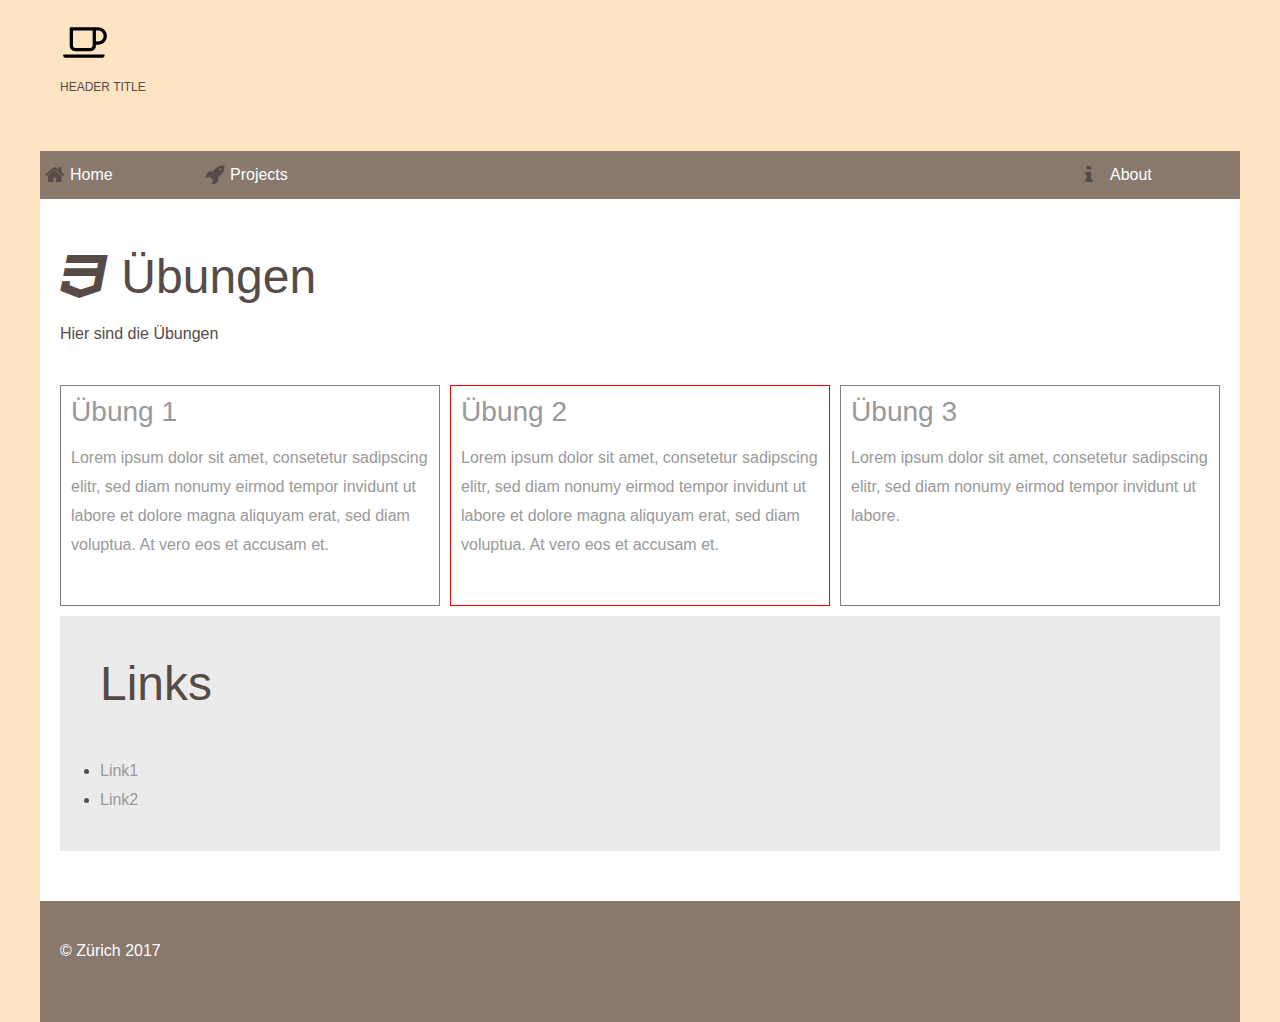
<file: index.html>
<!doctype html>

<html lang="de_CH">

<head>
    <meta name="viewport" content="width=device-width, initial-scale=1.0">
    <meta charset="utf-8">
    <meta lang="de">
    <title>EB2</title>
    <link href="css/style.css" type="text/css" rel="stylesheet">
</head>

<body>
    <div class="container">

        <header>
            <a href="#"><img src="assets/coffee.svg" width="50px" height="50px"></a>
            <p>Header Title</p>
        </header>

        <nav>
            <ul>
                <li><a href="#">Home</a></li>
                <li><a href="#">Projects</a></li>
                <li><a href="#">About</a></li>
            </ul>
        </nav>

        <main id="content">
            <h1><i class="fa fa-css3" aria-hidden="true"></i> Übungen</h1>
            <p>Hier sind die Übungen</p>
            <div class="row">
                <div class="col">
                    <a href="#">
                        <h3>Übung 1</h3>
                        <p>Lorem ipsum dolor sit amet, consetetur sadipscing elitr, sed diam nonumy eirmod tempor invidunt ut labore et dolore magna aliquyam erat, sed diam voluptua. At vero eos et accusam et.</p>
                    </a>
                </div>
                <div class="col">
                    <a href="#">
                        <h3>Übung 2</h3>
                        <p>Lorem ipsum dolor sit amet, consetetur sadipscing elitr, sed diam nonumy eirmod tempor invidunt ut labore et dolore magna aliquyam erat, sed diam voluptua. At vero eos et accusam et.</p>
                    </a>
                </div>
                <div class="col">
                    <a href="#">
                        <h3>Übung 3</h3>
                        <p>Lorem ipsum dolor sit amet, consetetur sadipscing elitr, sed diam nonumy eirmod tempor invidunt ut labore.</p>
                    </a>
                </div>
            </div>
            <aside>
                <header>
                    <h1>Links</h1>
                </header>
                <ul>
                    <li><a href="www.heise.de">Link1</a></li>
                    <li><a href="www.heise.de">Link2</a></li>
                </ul>
            </aside>

        </main>
        <footer>
            <p>© Zürich 2017</p>
        </footer>
    </div>
</body>

</html>
</file>
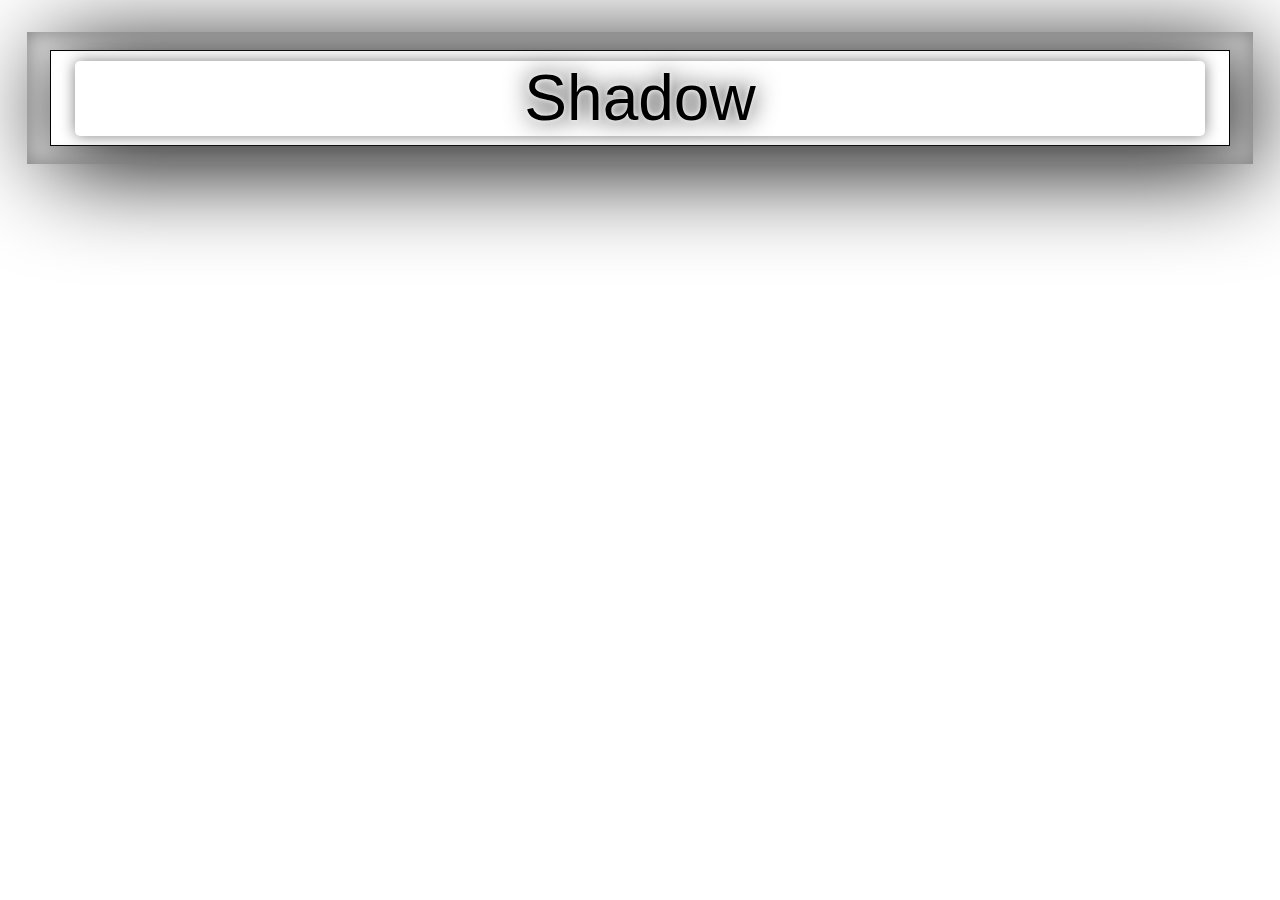
<file: shadow.html>
<html>
<head>

<style>
    body {
        margin: 50px;
        font-family: sans-serif;
        font-size: 4em;
    }

    .box {
        text-shadow: 0px 0px 5px white, 0px 0px 25px black;
        box-shadow: 10px 10px 100px 10px black;
        border: 1px solid black;
        padding: 10px;
        text-align: center;
        position: relative;
    }

    .box:before {
        content: ' ';
        position: absolute;
        left: 2%;
        height: 80%;
        width: 96%;
        box-shadow: 0px 0px 15px gray;
        border-radius: 5px;
    }

    .box:after {
        content: '';
        position: absolute;
        height: 140%;
        width: 104%;
        left: -2%;
        top: -20%;
        box-shadow: inset 0 0 20px 1px gray;
    }

</style>

</head>

<body>

    <div class="box">Shadow</div>

</body>

</html>
</file>
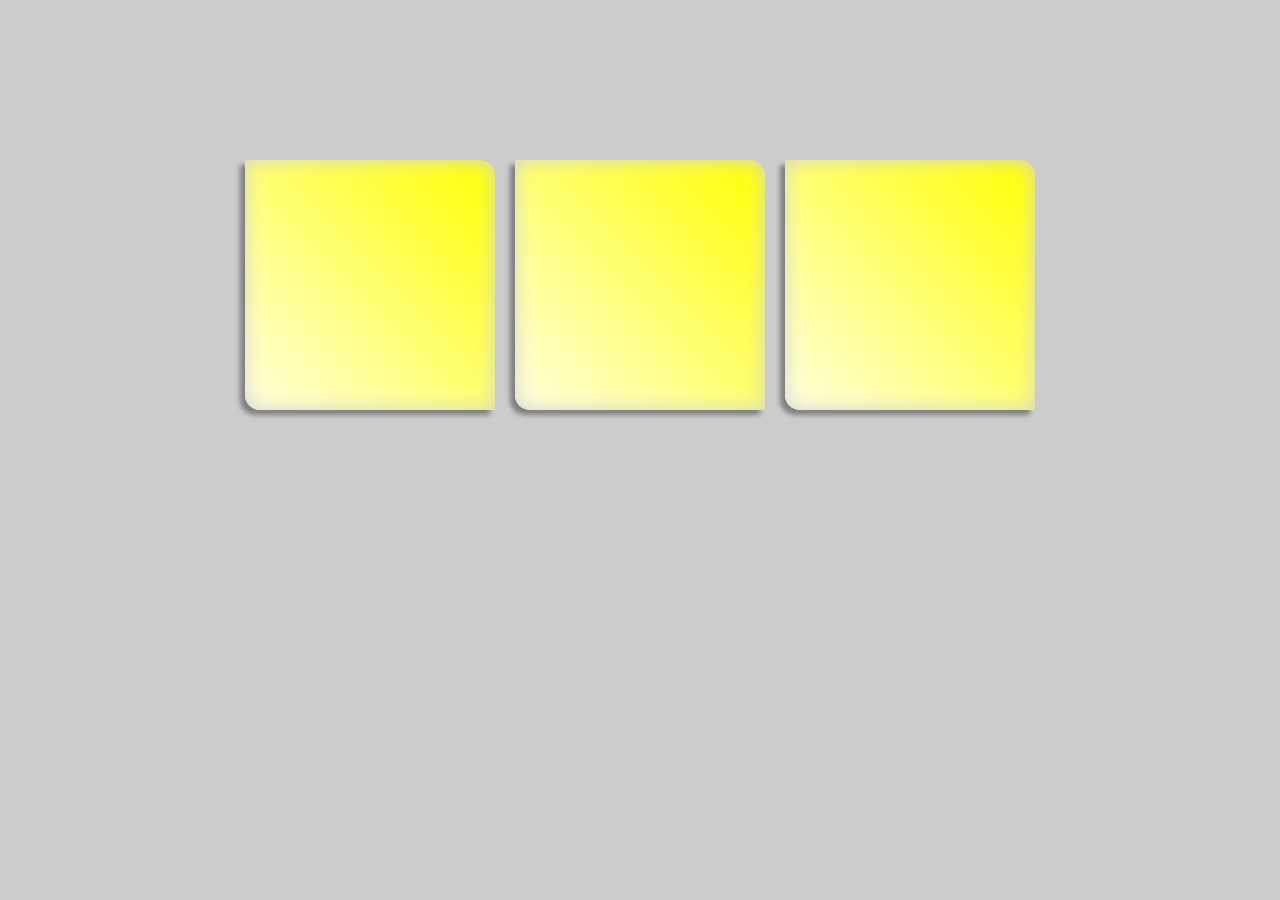
<file: uebungen/post-it.html>
<!DOCTYPE html>
<html lang="de"><head>
<meta http-equiv="content-type" content="text/html; charset=UTF-8">
<meta charset="utf-8">
<title>CSS3 Post-It</title>

<style type="text/css">

    * {
    box-sizing: border-box;
    }

body {
    font-family: Tahoma, Geneva, sans-serif;
    font-size: 1em;
    background-color: #ccc;
    color:#000;
    padding: 10px;
    margin: 0;
    margin-top: 150px;
}

    .box h2 {
        color: black;
        display: none;
    }

    .box:hover h2 {
        color: red;
        display: block;
    }

    #content {
        margin-left: auto;
        margin-right: auto;
        display: flex;
        justify-content: center;
    }

    .box {
        box-sizing: border-box;
        width: 250px;
        height: 250px;
        padding: 20px;
        border-radius: 0 15px;
        background: linear-gradient(to top right, lightyellow, yellow);
        box-shadow: -5px 5px 5px gray, inset 0 0 20px 0px lightgray;
    }

    .b1, .b2 {
        margin-right: 20px;
    }


    .box:hover {
        border-radius: 15px 0px;
        background: linear-gradient(to top right, yellow, orange);
        box-shadow: -5px 5px 10px 5px gray, inset 0px 0px 20px 2px white;
    }
    
    .b1:hover {
        transform: rotate(20deg) translate(20px, 20px) scale(1.2, 1.2);
    }
    
    .b2:hover {
        border-radius: 50%;
        transform: scale(1.2, 1.2) ;
    }
    
    .b3:hover {
        transform: skew(30deg) translate(-20px,20px) rotate(70deg) scale(1.2,1.2);
    }

</style>
</head>

<body>
  <section id="content">
    <div class="box b1"><h2>B1</h2></div>
    <div class="box b2"><h2>B2</h2></div>
    <div class="box b3"><h2>B3</h2></div>
  </section>

</body></html>
</file>
<file: css/style.css>
/* html5 + CSS 3 Template created by madam monorom  http://intensivstation.ch 2017 */

@import url("../font-awesome/css/font-awesome.css");

:root {
    --nav-color: rgba(86,75,71, 0.7);
    --footer-color: rgba(86,75,71, 0.7);
    --font-size-factor: 1;
}

body {
	background-color: #ccc;
	font-size: 1em;
	font-family: Arial, SunSans-Regular, Sans-Serif;
	color: #564b47;
	padding:0;
	margin:0;
}
a,
a:visited {
	color: #999;
	text-decoration: none;
}
a:hover {
	color: #ccc;
}
a:active {
	color: #000000;
}
h1, h2, h3, h4 {
	font-weight: normal;
	margin: 0 0 10px;
}

h1 {
    font-size: calc( var(--font-size-factor) * 2em);
}

h3 {
    font-size: calc(var(--font-size-factor) * 1.17em);
}

/* ----------header for logo-------------- */

header {
	padding: 20px;
}
header p {
	text-transform: uppercase;
	font-size: 12px;
}
header img {
	padding: 5px 5px 5px 0;
    height: 35px;
    vertical-align: bottom;
    color: #999;
}

/* -------------- navigavtion------------- */

nav {
    background: var(--nav-color);
}
nav ul {
	list-style-type: none;
	margin: 0;
	padding: 0;
}
nav a {
	display: block;
	color: #fff;
	padding: 10px 20px 10px 30px;
}
nav a:visited {
	color: #fff;
}
nav a:hover {
	background: #f56;
    color: #fff;
}

nav li {
    position: relative;
}

nav li:before {
    position: absolute;
    display: inline-block;
    font-family: FontAwesome;
    font-size: 1.3em;
    left: 5px;
    top: 10px;
    margin-left: auto;
    margin-right: auto;
}

nav li:nth-child(1):before {
    content: '\f015';
}

nav li:nth-child(2):before {
    content: '\f135';
}

nav li:nth-child(3):before {
    content: '\f129';
}

nav li:hover:after {
    position: absolute;
    right: 10px;
    top: 10px;
    font-family: FontAwesome;
    font-size: 1.5em;
    content: '\f105';
}

/* ----------------- content--------------------- */

#content {
	padding: 50px 20px;
	background-color: #fff;
}
p {
	padding: 0 0 20px;
	line-height: 1.8em;
}
ul {
	line-height: 1.8em;
    padding: 0 0 0 20px;
}

.col {
    padding: 10px;
}

.col:nth-child(2n+1) {
    border: 1px solid gray;
}

.col:nth-child(2n) {
    border: 1px solid red;
}

.row {
    display: flex;
    flex-flow: row wrap;
    justify-content: space-between;
    margin-right: -10px;
}

.col {
    box-sizing: border-box;
    margin: 0 10px 10px 0;
    flex-grow: 1;
}


/* -------------- side infos ------------- */

aside {
	padding: 20px;
    background: rgba(155,155,155, 0.2);
}

/* -----------footer--------------------------- */

footer {
	padding: 20px;
    background: var(--footer-color);
	color: #fff;
}
footer a {
	color: #999;
	text-decoration: none;
}

/* --- media queries --- */

@media screen and (min-width : 601px) {
    :root {
        --font-size-factor: 1.2;
    }
    body {
        background: rgba(240, 248, 255, 1);
    }
    .col:hover {
        background: linear-gradient(rgba(240, 248, 255, 0.5), rgba(255,255,255,0.5) );
    }
    .col {
      width: calc(100% / 2 - 10px);
    }
    nav ul {
        display: flex;
    }
    nav ul li {
        min-width: 10em;
    }
    
    nav ul li:last-child {
        margin-left: auto;
    }
}

@media screen and (min-width : 981px) {
    :root {
        --font-size-factor: 1.5;
    }
    body {
        background: rgba(255, 228 ,196 ,1);
    }
    .container {
        max-width: 1200px;
        margin-left: auto;
        margin-right: auto;
    }
    .col:hover {
        background: linear-gradient(rgba(255, 228, 196, 0.5), rgba(255,255,255,0.5) );
    }
    .col {
      width: calc(100% / 3 - 10px);
    }
}
</file>
